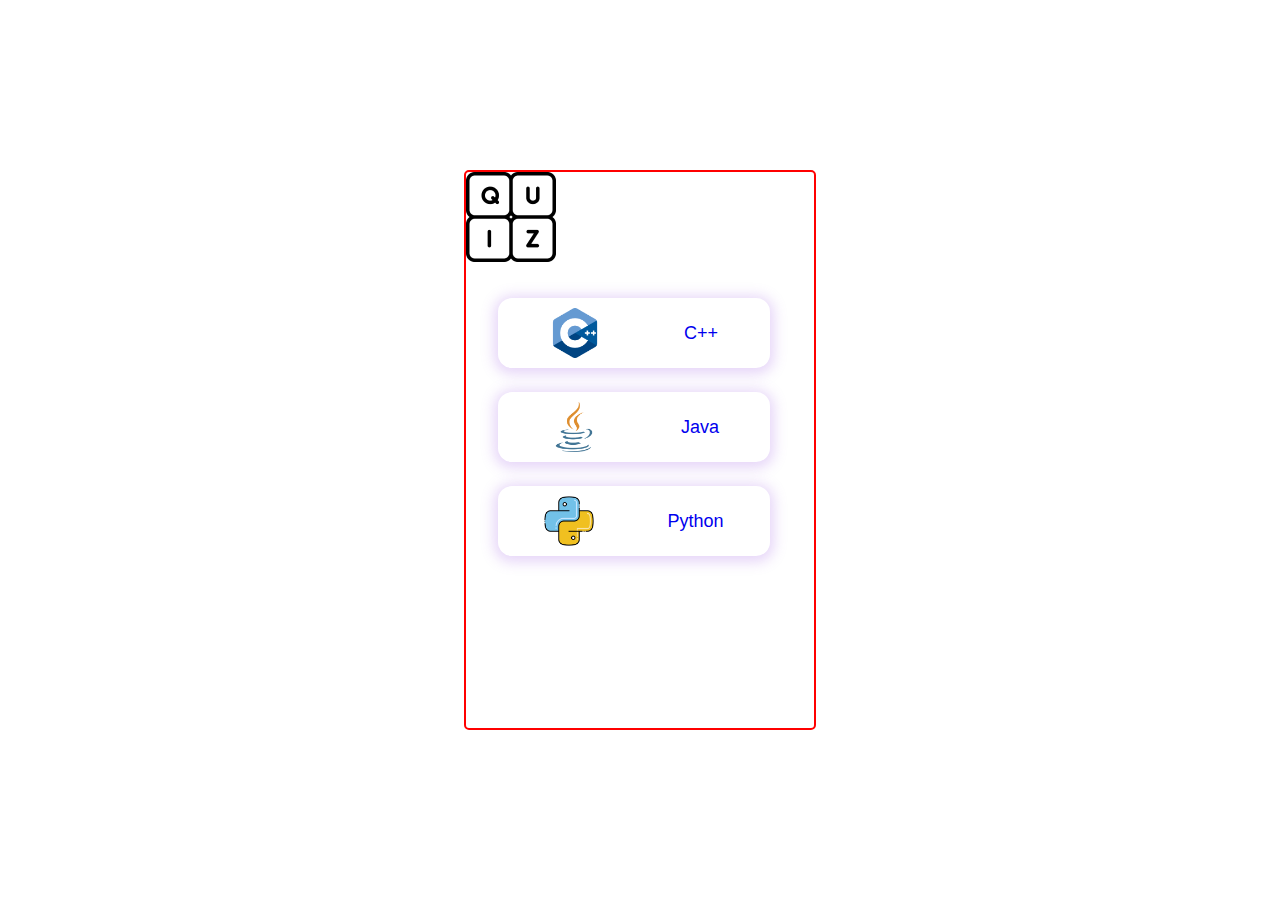
<file: index.html>
<!DOCTYPE html>
<html lang="en">
<head>
    <meta charset="UTF-8">
    <meta name="viewport" content="width=device-width, initial-scale=1.0">
    <link rel="stylesheet" href="./styles.css">
    <title>Quiz App</title>
</head>
<body>
    <main>
        <div>
            <div>
                <img src="./images/quiz 1.png" alt="quiz">
            </div>
            <div class="courses">
                <button class="c">
                    <a href="./c++.html" class="links">
                        <img src="./images/c++ 1.png" alt="c++">
                        C++
                    </a>
                </button>
                <button class="c">
                    <a href="./java.html" class="links">
                        <img src="./images/java 1.png" alt="c++">
                        Java
                    </a>
                </button>
                <button class="c">
                    <a href="./python.html" class="links">
                        <img src="./images/python 2.png" alt="c++">
                        Python
                    </a>
                </button>
            </div>
        </div>
    </main>
</body>
<!--   Quiz App Js    -->
<script src="./script.js"></script>
</html>
</file>
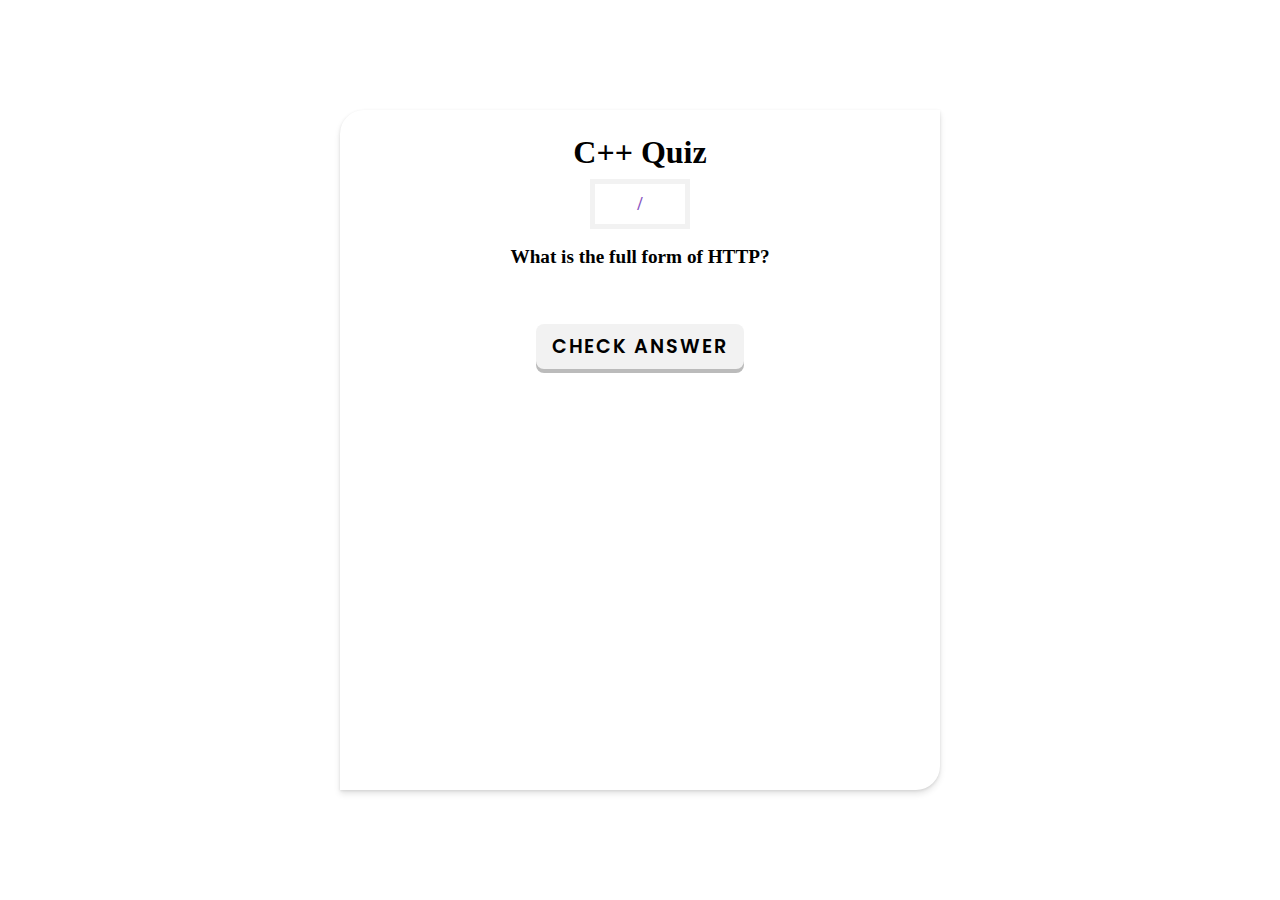
<file: c++.html>
<!DOCTYPE html>
<html lang="en">
<head>
    <meta charset="UTF-8">
    <meta name="viewport" content="width=device-width, initial-scale=1.0">
    <link rel="stylesheet" href="./styles.css">
    <title>C++</title>
</head>
<body class="flex">
    <div class = "wrapper">
        <div class = "quiz-container">
            <div class = "quiz-head">
                <h1 class = "quiz-title">C++ Quiz</h1>
                <div class = "quiz-score flex">
                    <span id = "correct-score"></span>/<span id = "total-question"></span>
                </div>
            </div>
            <div class = "quiz-body">
                <h2 class = "quiz-question" id = "question">What is the full form of HTTP?</h2>
                <ul class = "quiz-options">
                    <!-- <li>1. Hyper text transfer package</li>
                    <li>2. Hyper text transfer protocol</li>
                    <li>3. Hyphenation text test program</li>
                    <li>4. None of the above</li> -->
                </ul>
                <div id = "result">
                </div>
            </div>
            <div class = "quiz-foot">
                <button type = "button" id = "check-answer">Check Answer</button>
                <button type = "button" id = "play-again">Play Again!</button>
            </div>
        </div>
    </div>
    <script src="./script.js"></script>
</body>

</html>
</file>
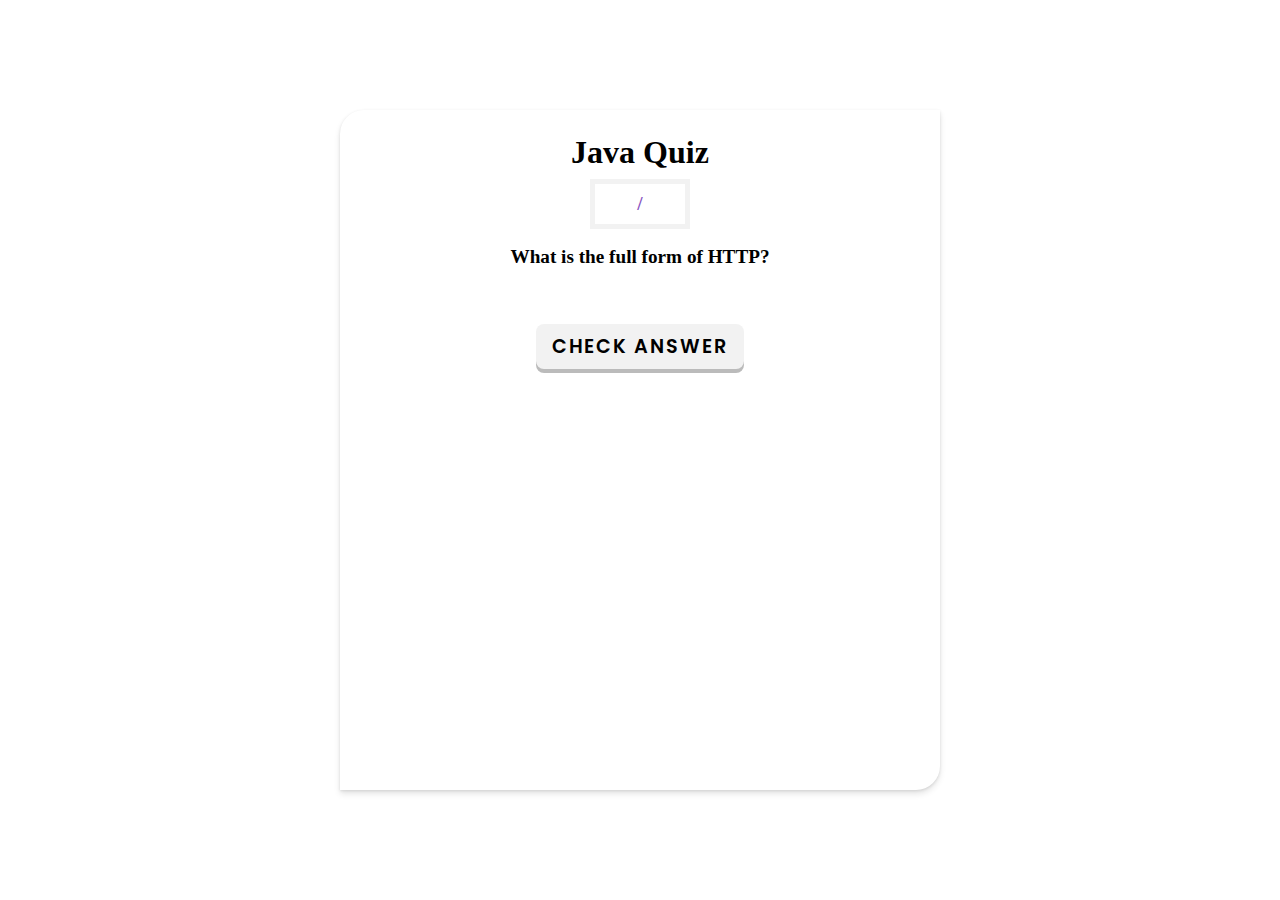
<file: java.html>
<!DOCTYPE html>
<html lang="en">
<head>
    <meta charset="UTF-8">
    <meta name="viewport" content="width=device-width, initial-scale=1.0">
    <link rel="stylesheet" href="./styles.css">
    <title>Java</title>
</head>
<body class="flex">
    <div class = "wrapper">
        <div class = "quiz-container">
            <div class = "quiz-head">
                <h1 class = "quiz-title">Java Quiz</h1>
                <div class = "quiz-score flex">
                    <span id = "correct-score"></span>/<span id = "total-question"></span>
                </div>
            </div>
            <div class = "quiz-body">
                <h2 class = "quiz-question" id = "question">What is the full form of HTTP?</h2>
                <ul class = "quiz-options">
                    <!-- <li>1. Hyper text transfer package</li>
                    <li>2. Hyper text transfer protocol</li>
                    <li>3. Hyphenation text test program</li>
                    <li>4. None of the above</li> -->
                </ul>
                <div id = "result">
                </div>
            </div>
            <div class = "quiz-foot">
                <button type = "button" id = "check-answer">Check Answer</button>
                <button type = "button" id = "play-again">Play Again!</button>
            </div>
        </div>
    </div>
    <script src="./script.js"></script>
</body>

</html>
</file>
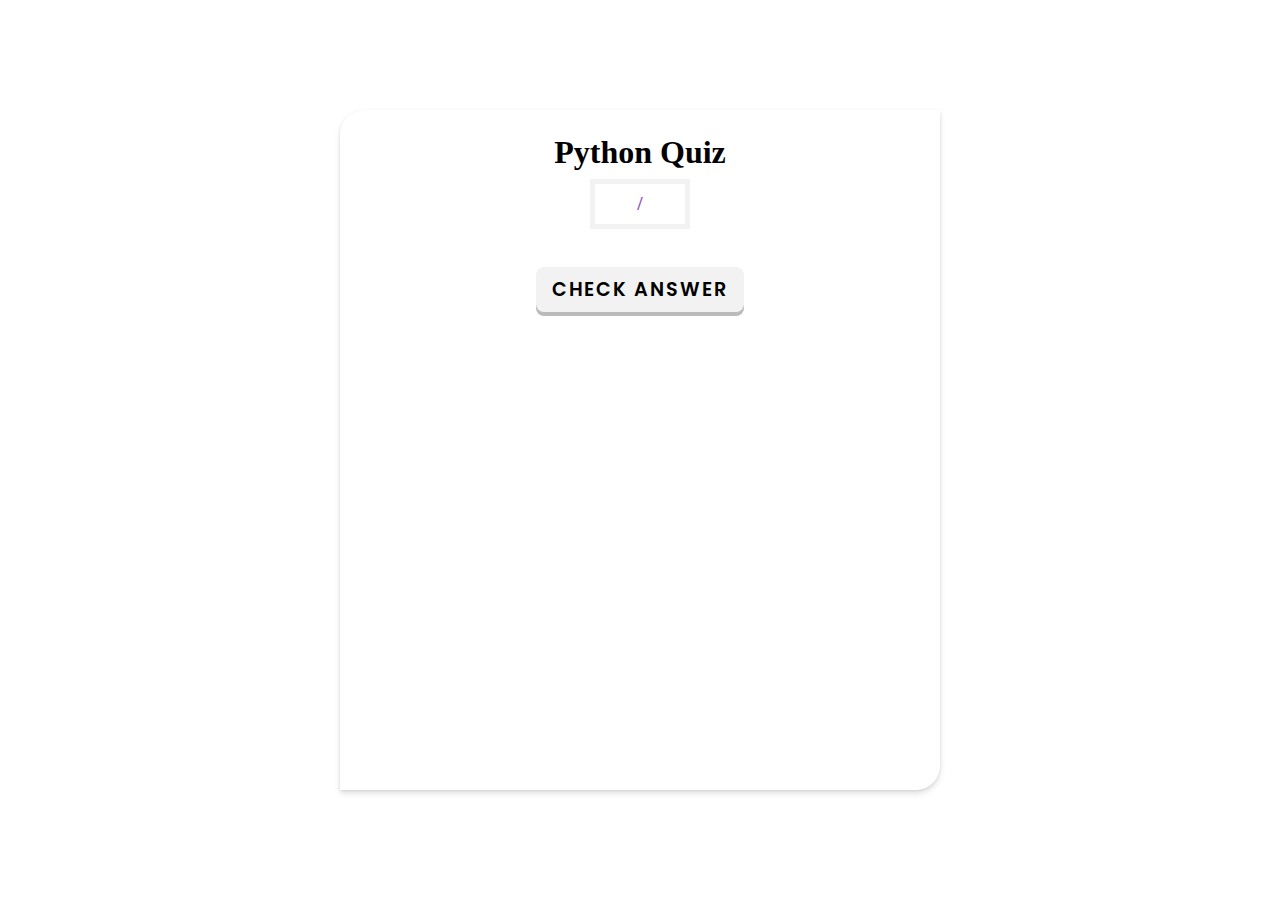
<file: python.html>
<!DOCTYPE html>
<html lang="en">
<head>
    <meta charset="UTF-8">
    <meta name="viewport" content="width=device-width, initial-scale=1.0">
    <link rel="stylesheet" href="./styles.css">
    <title>Python</title>
</head>
<body class="flex">
    <div class = "wrapper">
        <div class = "quiz-container">
            <div class = "quiz-head">
                <h1 class = "quiz-title">Python Quiz</h1>
                <div class = "quiz-score flex">
                    <span id = "correct-score"></span>/<span id = "total-question"></span>
                </div>
            </div>
            <div class = "quiz-body">
                <!-- <h2 class = "quiz-question" id = "question">What is the full form of HTTP?</h2> -->
                <ul class = "quiz-options">
                    <!-- <li>1. Hyper text transfer package</li>
                    <li>2. Hyper text transfer protocol</li>
                    <li>3. Hyphenation text test program</li>
                    <li>4. None of the above</li> -->
                </ul>
                <div id = "result">
                </div>
            </div>
            <div class = "quiz-foot">
                <button type = "button" id = "check-answer">Check Answer</button>
                <button type = "button" id = "play-again">Play Again!</button>
            </div>
        </div>
    </div>
    <script src="./script.js"></script>
</body>

</html>
</file>
<file: styles.css>
@import url('https://fonts.googleapis.com/css2?family=Poppins:wght@300;400;500;600;700;800;900&display=swap');

:root{
    --light-purple-color: #8854C0;
    --light-color: #fff;
    --dark-color: #000;
    --grey-color: #f2f2f2;
    --transition: all 300ms ease-in-out;
}

*{
    margin: 0;
    padding: 0;
    box-sizing: border-box;
}
body{
    height: 100vh;
    display: flex;
    justify-content: center;
    align-items: center;
}

main {
    width: 22rem;
    height: 35rem;
    border: 2px solid red;
    border-radius: 5px;
    
}

.courses{
    display: block;
    width: 100%;
    padding: 2rem;
}

.c{
    margin-bottom: 1.5rem;
    padding: 10px;
    width: 17rem;
    font-size: 18px;
    border: none;
    border-radius: 0.875rem;
    background: #FFF;
    box-shadow: 0px 2px 13px 4px rgba(157, 87, 227, 0.25);
}

.c .links{
    display: flex;
    justify-content: space-around;
    align-items: center;
    text-decoration: none;
}
.c img{
    height: 50px;
}

.flex{
    display: flex;
    align-items: center;
    justify-content: center;
}
.wrapper{
    background: var(--light-color);
    padding: 1.5rem 4rem 3rem 4rem;
    width: 600px;
    height: 680px;
    border-top-left-radius: 1.5rem;
    border-bottom-right-radius: 1.5rem;
    position: relative;
    box-shadow: 0 4px 6px rgb(0 0 0 / 10%), 0 1px 3px rgb(0 0 0 / 10%);
}
.quiz-title{
    text-align: center;
    font-size: 2rem;
}
.quiz-score{
    text-align: right;
    font-weight: 600;
    font-size: 1.2rem;
    margin-bottom: 1rem;
    border: 5px solid var(--grey-color);
    font-weight: bold;
    width: 100px;
    height: 50px;
    margin: .5rem auto 1rem auto;
    color: var(--light-purple-color);
}
.quiz-question{
    font-size: 1.2rem;
    text-align: center;
    line-height: 1.3;
    margin-bottom: 2rem;
}
.quiz-question .category{
    font-size: 0.9rem;
    font-weight: 500;
    background-color: var(--light-purple-color);
    color: var(--light-color);
    padding: .2rem .4rem;
    border-radius: .2rem;
    margin-top: 0.5rem;
    display: inline-block;
}
.quiz-options{
    list-style-type: none;
    margin: 1rem 0;
}
.quiz-options li{
    border-radius: 0.5rem;
    font-weight: 600;
    margin: .7rem 0;
    padding: .4rem 1.2rem;
    cursor: pointer;
    border: 3px solid var(--light-purple-color);
    background-color: var(--light-purple-color);
    color: var(--light-color);
    box-shadow: 0 4px 0 0 #6c4298;
    transition: var(--transition);
}
.quiz-options li:hover{
    background-color: var(--grey-color);
    color: var(--dark-color);
    border-color: var(--grey-color);
    box-shadow: 0 4px 0 0 #bbbbbb;
}
.quiz-options li:active{
    transform: scale(0.97);
}
/* js related */
.selected{
    background-color: var(--grey-color)!important;
    color: var(--dark-color)!important;
    border-color: var(--grey-color)!important;
    box-shadow: 0 4px 0 0 #bbbbbb!important;
}
.quiz-foot button{
    border: none;
    border-radius: 0.5rem;
    outline: 0;
    font-family: 'Poppins', sans-serif;
    font-size: 1.2rem;
    font-weight: 600;
    padding: .5rem 1rem;    
    margin: 0 auto 0 auto;
    text-transform: uppercase;
    cursor: pointer;
    display: block;
    background-color: var(--grey-color);
    color: var(--dark-color);
    letter-spacing: 2px;
    transition: var(--transition);
    box-shadow: 0 4px 0 0 #bbbbbb;
}
.quiz-foot button:hover{
    background-color: #e6e6e6;
    box-shadow: 0 4px 0 0 #a7a7a7;
}
.quiz-foot button:active{
    transform: scale(0.95);
}
#play-again{
    display: none;
}
#result{
    padding: .7rem 0;
    text-align: center;
    font-weight: 600;
    font-size: 1.3rem;
}
#result i{
    width: 30px;
    height: 30px;
    border-radius: 50%;
    line-height: 30px;
    margin-right: .5rem;
    margin-bottom: .5rem;
    background-color: var(--light-purple-color);
    color: var(--light-color);
}




@media(max-width: 678px){
    .quiz-title{
        font-size: 1.6rem;
    }
    .wrapper{
        margin: 3rem 0;
        width: 90%;
        height: 90%;
        padding: 1.5rem 1rem 3rem 1rem;
        border-top-left-radius: 0;
        border-bottom-right-radius: 0;
    }
    .quiz-foot button{
        font-size: 1rem;
    }
}
</file>
